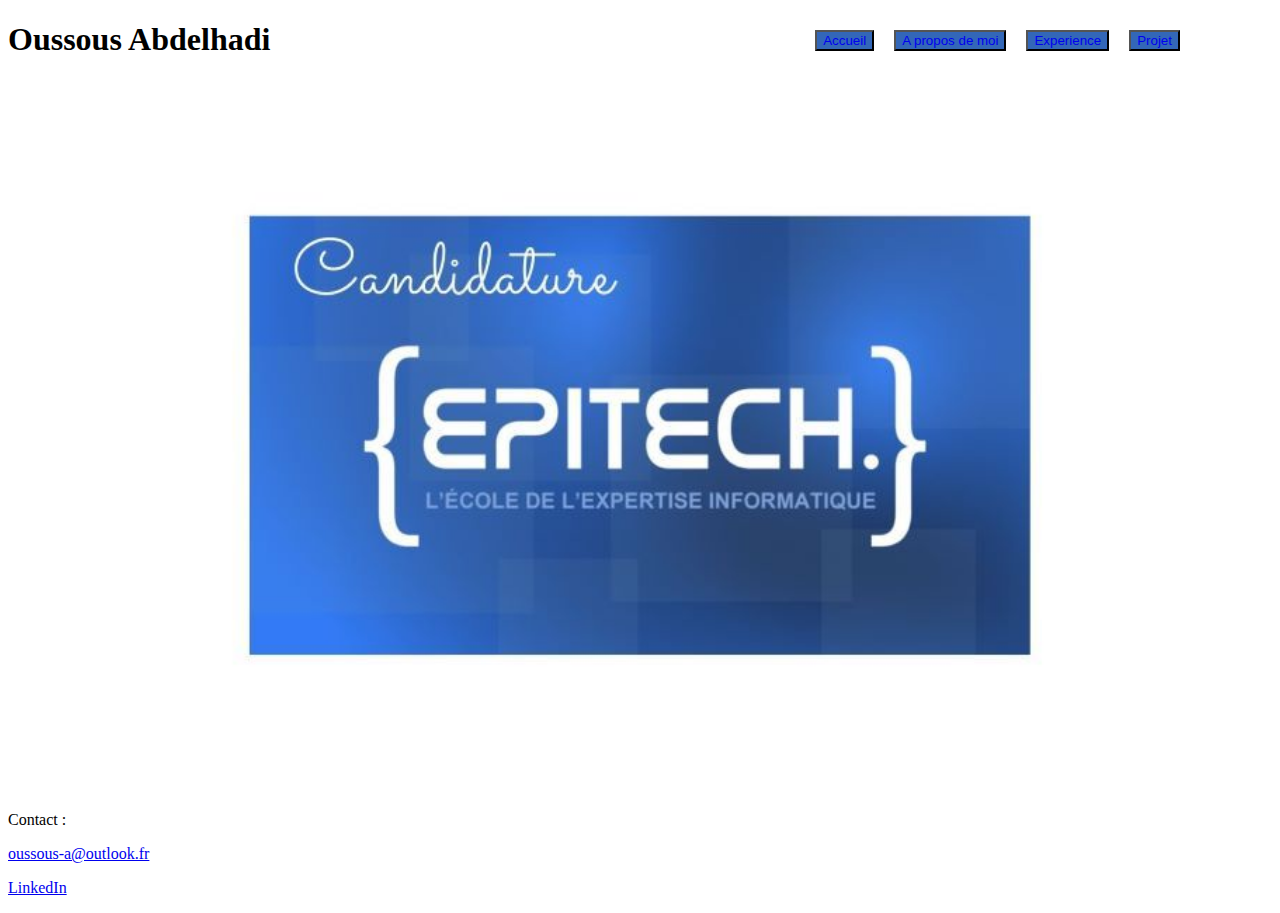
<file: index.html>
<!DOCTYPE html>
<html>
    <head>
        <link rel="stylesheet" href="style.css" />
        <title>Oussous Abdelhadi</title>
    </head>

    <body>

        <h1>Oussous Abdelhadi</h1>
        <nav class="entt">
             <button>
                <a href="index.html" style="text-decoration:none">Accueil</a>
            </button>
            <button>
                <a href="A propos de moi.html" style="text-decoration:none">A propos de moi</a>
            </button>
            <button>
                <a href="Experience.html" style="text-decoration:none">Experience</a> </button>
            <button>
                <a href="Projet.html" style="text-decoration:none">Projet</a>
            </button>
        </nav>
       
        <div class="img-acc">
           <img src="Logo_Epitech2.jpg" > 
        </div>

        <div>
             <footer>
             <p>Contact :</p>
             <p><a href="oussous-a@outlook.fr">oussous-a@outlook.fr</p>
            <p><a href="https://www.linkedin.com/in/abdelhadi-oussous-048493182/">LinkedIn</p>
         </footer>
        </div>
    </body>
</html>
</file>
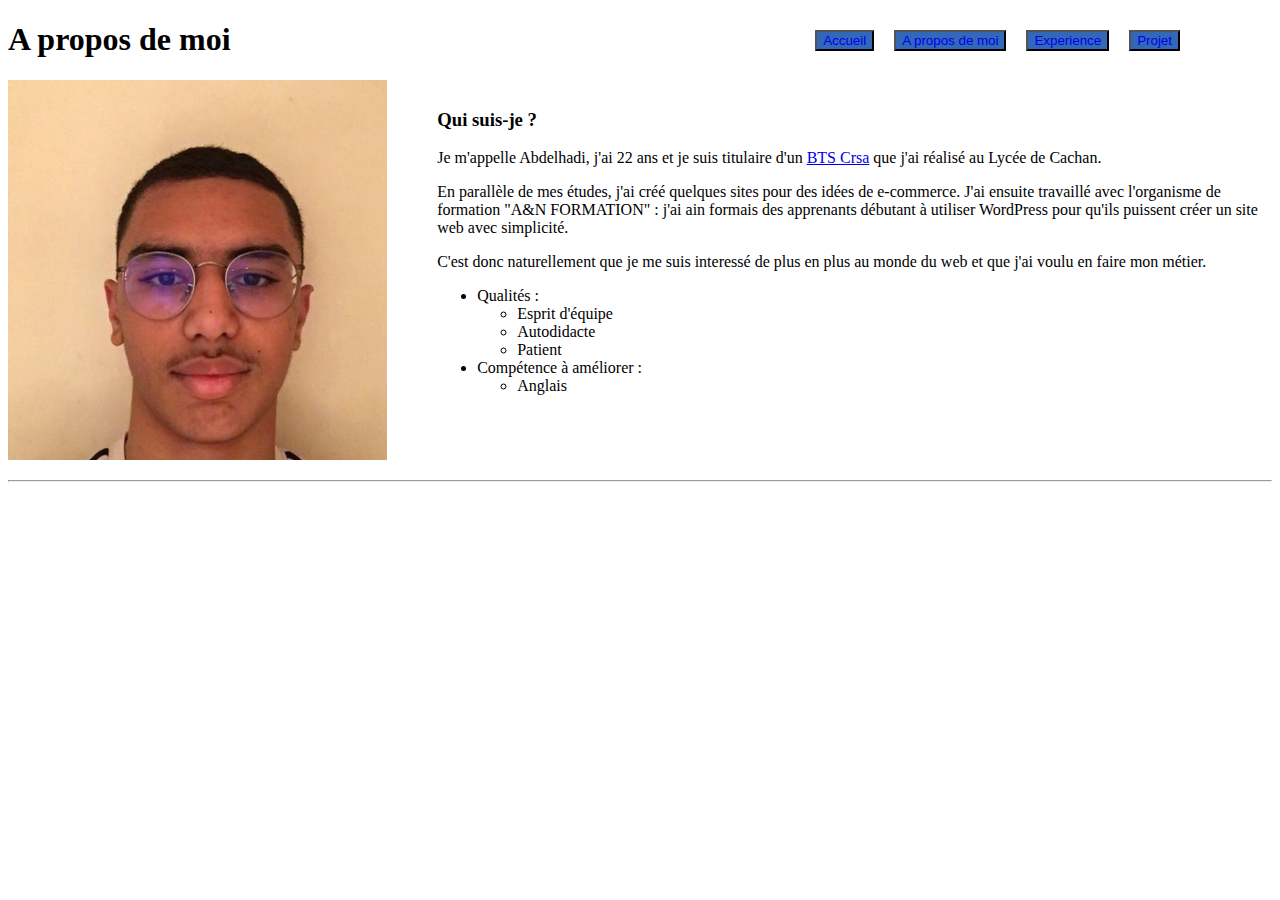
<file: A propos de moi.html>
<!DOCTYPE html>
<html>
<head>
	<meta charset="utf-8">
	<title>A propos de moi</title>
    <link rel="stylesheet" href="style.css" />

</head>
<body>
	<h1>A propos de moi</h1>
 <nav class="entt">
   <button>
    <a href="index.html" style="text-decoration:none">Accueil</a>
</button>
<button>
    <a href="A propos de moi.html" style="text-decoration:none">A propos de moi</a>
</button>
<button>
    <a href="Experience.html" style="text-decoration:none">Experience</a> </button>
    <button>
        <a href="Projet.html" style="text-decoration:none">Projet</a>
    </button>
</nav>
<div class="conteneur-image-text">
   
   <img src="PP.png" class="image-gauche">
   <div class="text-presentation">
       <h3>Qui suis-je ?</h3>
       <p> Je m'appelle Abdelhadi, j'ai 22 ans et je suis titulaire d'un <a href="https://www.youtube.com/watch?v=U0vnNAYakng&ab_channel=VaucansonCommunication">BTS Crsa</a> que j'ai réalisé au Lycée de Cachan.</p>
       <p>En parallèle de mes études, j'ai créé quelques sites pour des idées de e-commerce. J'ai ensuite travaillé avec l'organisme de formation "A&N FORMATION" : j'ai ain formais des apprenants débutant à utiliser WordPress pour qu'ils puissent créer un site web avec simplicité.</p>
       <p>C'est donc naturellement que je me suis interessé de plus en plus au monde du web et que j'ai voulu en faire mon métier.</p>

       <ul>
           <li>Qualités :</li>
           <ul>
               <li>Esprit d'équipe</li>
               <li>Autodidacte</li>
               <li>Patient</li>
           </ul>
           <li>Compétence à améliorer :</li>
           <ul>
               <li>Anglais</li>
           </ul>
       </ul>
   </div>
</div>
<hr>
</body>
</html>
</file>
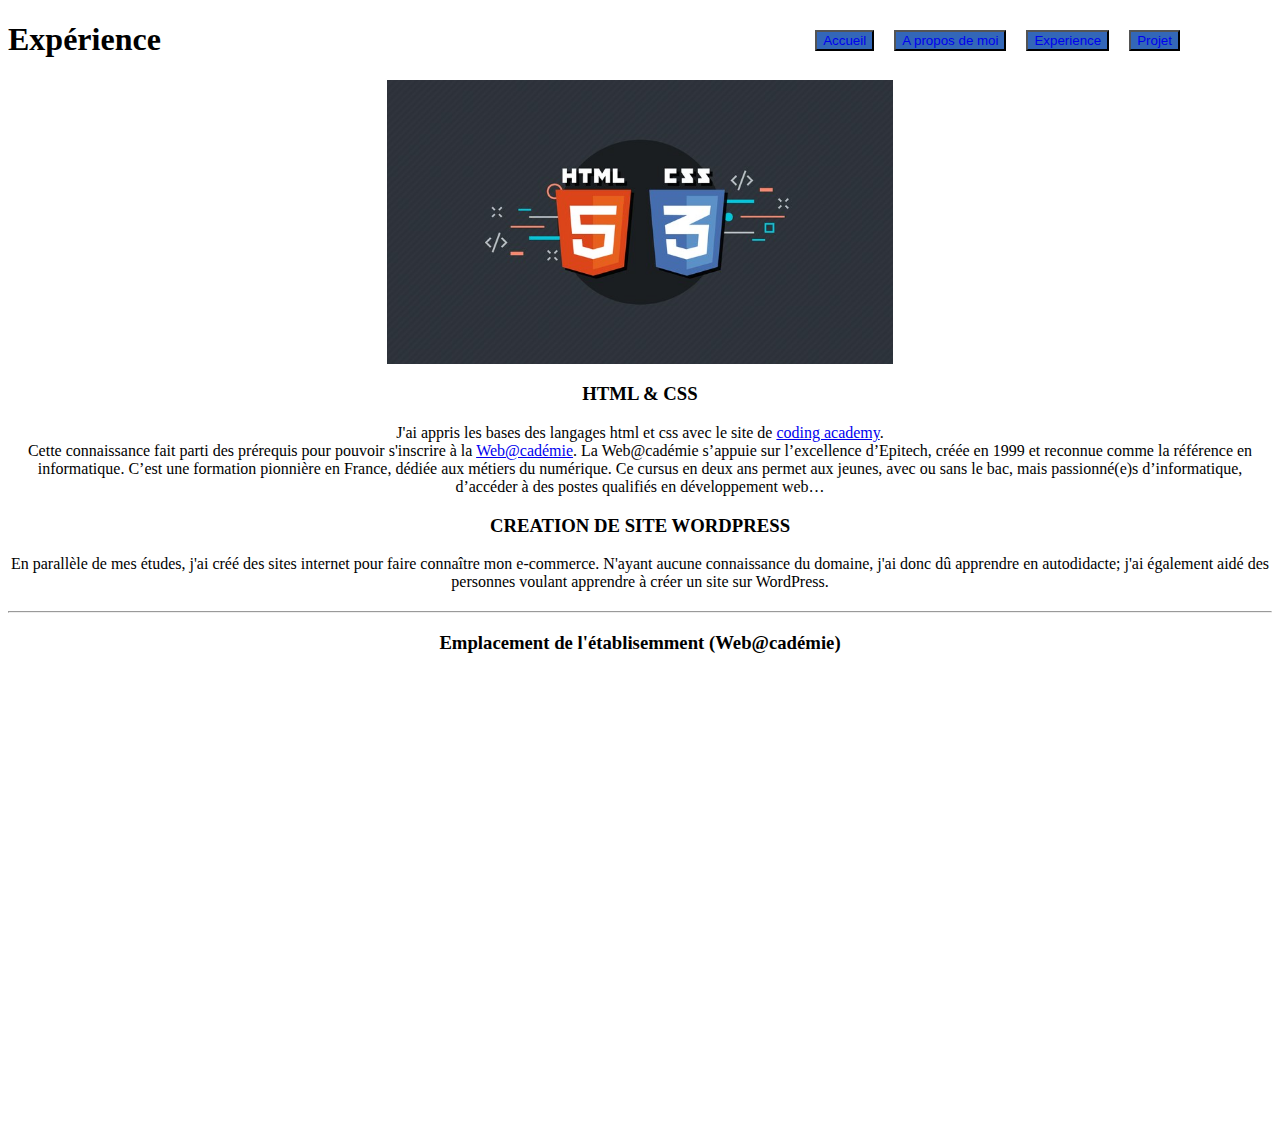
<file: Experience.html>
<!DOCTYPE html>
<html>
    <head>
        <link rel="stylesheet" href="style.css" />
    	<title>Expérience</title>
    </head>
    <body>
	<h1>Expérience</h1>
	  <nav class="entt">
             <button>
                <a href="index.html" style="text-decoration:none">Accueil</a>
            </button>
            <button>
                <a href="A propos de moi.html" style="text-decoration:none">A propos de moi</a>
            </button>
            <button>
                <a href="Experience.html" style="text-decoration:none">Experience</a> </button>
            <button>
                <a href="Projet.html" style="text-decoration:none">Projet</a>
            </button>
        </nav>

        <div class="conteneur-image-text-experience">
    	<img src="html-css.jpg" class="image-html-css">
      <div class="">
    	<h3>HTML & CSS</h3>
    	<p>
    		J'ai appris les bases des langages html et css avec le site de <a href="www.codecademy.com/Student/Membership">coding academy</a>.<br>
    		Cette connaissance fait parti des prérequis pour pouvoir s'inscrire à la <a href="https://www.webacademie.org/">Web@cadémie</a>. La Web@cadémie s’appuie sur l’excellence d’Epitech, créée en 1999 et reconnue comme la référence en informatique. C’est une formation pionnière en France, dédiée aux métiers du numérique. Ce cursus en deux ans permet aux jeunes, avec ou sans le bac, mais passionné(e)s d’informatique, d’accéder à des postes qualifiés en développement web… <br>
    	</p>
        <h3>CREATION DE SITE WORDPRESS</h3>
        <p>
             En parallèle de mes études, j'ai créé des sites internet pour faire connaître mon e-commerce. N'ayant aucune connaissance du domaine, j'ai donc dû apprendre en autodidacte; j'ai également aidé des personnes voulant apprendre à créer un site sur WordPress.
        </p>
    	<hr>
    	<h3>Emplacement de l'établisemment (Web@cadémie)</h3>
    	<iframe src="https://www.google.com/maps/embed?pb=!1m18!1m12!1m3!1d2627.2480178751875!2d2.36097901555338!3d48.815329079283366!2m3!1f0!2f0!3f0!3m2!1i1024!2i768!4f13.1!3m3!1m2!1s0x47e673b314d5fd1f%3A0xe950a69de85a2c75!2sWeb%40cademie!5e0!3m2!1sfr!2sfr!4v1625482332890!5m2!1sfr!2sfr" width="600" height="450" style="border:0;" allowfullscreen="" loading="lazy"></iframe>
      </div>
    </div>
    </body>
</html>
</file>
<file: style.css>
style.css

 h1{
	font-family: FreeMono, monospace;
	position: relative;
	top: 0px;
	left: 10px;
	color: blanc;
}

img{
	width: 100%;
	height: auto;
}

.img-acc{
	animation-duration: 3s;
  animation-name: slidein;
}

@keyframes slidein {
  from {
    margin-left: 50%;
    width: 50%;
  }

  to {
    margin-left: 0%;
    width: 100%;
  }
}
.entt{
	color: black;
	position: absolute;
	right: 100px;
	top: 30px;
	text-decoration: none;
	word-spacing: 1em;

}

button{
	background-color: #3367b8;
	color: white;
}


.image-gauche{
	float:left;
	flex: 2;
	width: 30%;
	vertical-align: middle;
}

.conteneur-image-text{
	display: flex;
}

.text-presentation{
	flex: 6;
	margin-top: 10px;
	margin-left: 50px;
}

hr{
	margin-top: 20px;
}

.image-html-css{
	float:center;
	flex: 2;
	width: 40%;
	vertical-align: middle;
}

.conteneur-image-text-experience{
	position: relative;
	text-align: center;
}

.h2projet{
	position: relative;
	text-align: center;
}

table{
	border-collapse: collapse; 
	text-align: center ;
}

.t2 td, .t3 td, .t4 td{
	border: 2px solid black;
	padding: 20px;
}

.imgespaceagro{
	text-align:center;
margin:auto;
display:flex;
width: 60%;
}

.espaceagrocom{
	text-align: center;
}
</file>
